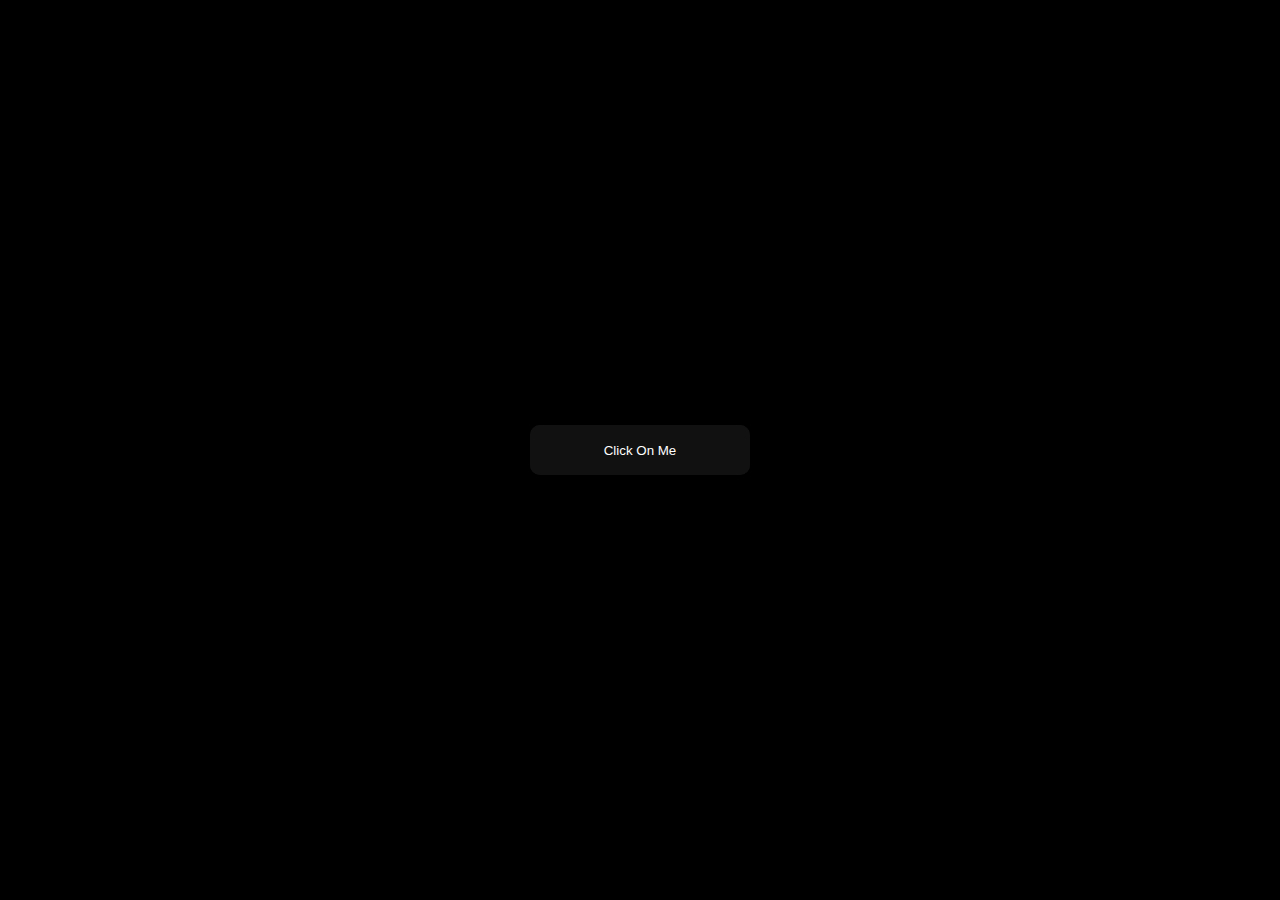
<file: index.html>
<!DOCTYPE html>
<html lang="en">
<head>
    <meta charset="UTF-8">
    <meta name="viewport" content="width=device-width, initial-scale=1.0">
    <link rel="stylesheet" href="style.css">
    <title>1 POUND FISH</title>
</head>
<body>
    <div>
        <audio class="meuAudio" src="midia/audio/1-fish-man---o-fish-al-video (1).mp3"></audio>
    </div>

    <div>
        <button class="glow-on-hover playButton">Click On Me</button>
    </div>

    <div class="gifContainer"></div>

    <div class="layersContainer"></div>

    <script>
        const playButton = document.querySelector('.playButton');
        const audio = document.querySelector('.meuAudio');
        const gifContainer = document.querySelector('.gifContainer');
        const layersContainer = document.querySelector('.layersContainer');

        function gerarCorAleatoria() {
            return '#' + Math.floor(Math.random() * 16777215).toString(16);
        }

        function criarCamadasPiscantes(numCamadas) {
            let tamanho = 100;

            for (let i = 0; i < numCamadas; i++) {
                const layer = document.createElement('div');
                layer.classList.add('blinking-layer');
                layer.style.zIndex = i + 1;
                layer.style.width = `${tamanho}%`;
                layer.style.height = `${tamanho}%`;
                layersContainer.appendChild(layer);

                tamanho *= 0.95;

                setInterval(() => {
                    layer.style.backgroundColor = gerarCorAleatoria();
                }, 100 + i * 100);
            }
        }

        audio.addEventListener('loadeddata', () => {
            console.log('Áudio carregado com sucesso!');
        });

        audio.addEventListener('error', (e) => {
            console.error('Erro ao carregar o áudio:', e);
        });

        playButton.addEventListener('click', function() {
            console.log('Botão clicado!');
            playButton.style.display = 'none';
            audio.play();

            criarCamadasPiscantes(12);

            const gif = document.createElement('img');
            gif.src = 'midia/img/squidward-dance-transparent.gif';
            gif.alt = 'GIF animado';
            gif.style.position = 'absolute';
            gif.style.zIndex = 1001;
            gifContainer.appendChild(gif);
        });
    </script>
</body>
</html>
</file>
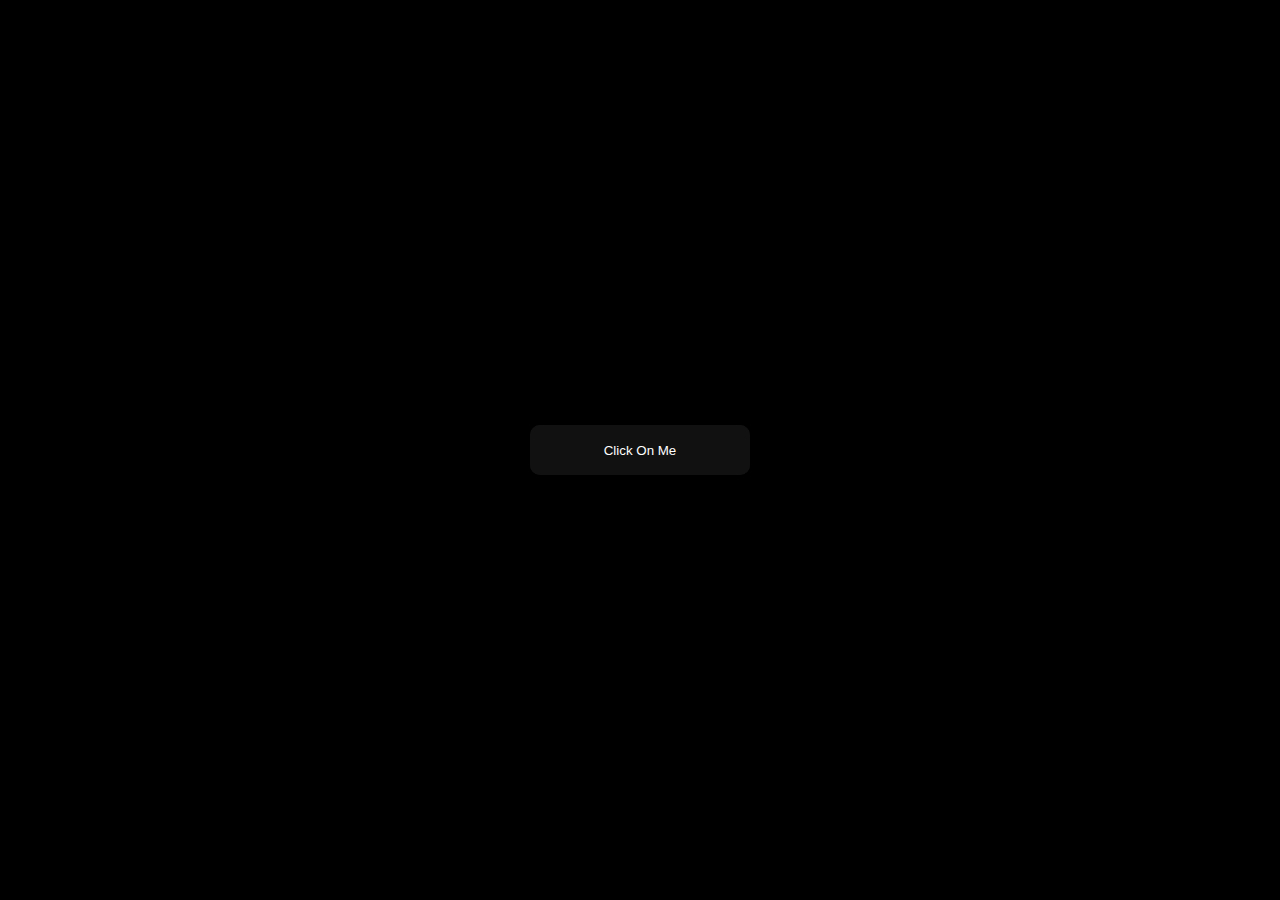
<file: 1PoundFish/index.html>
<!DOCTYPE html>
<html lang="en">
<head>
    <meta charset="UTF-8">
    <meta name="viewport" content="width=device-width, initial-scale=1.0">
    <link rel="stylesheet" href="style.css">
    <title>1 POUND FISH</title>
</head>
<body>
    <div>
        <audio class="meuAudio" src="midia/audio/1-fish-man---o-fish-al-video (1).mp3"></audio>
    </div>

    <div>
        <button class="glow-on-hover playButton">Click On Me</button>
    </div>

    <div class="gifContainer"></div>

    <div class="layersContainer"></div>

    <script>
        const playButton = document.querySelector('.playButton');
        const audio = document.querySelector('.meuAudio');
        const gifContainer = document.querySelector('.gifContainer');
        const layersContainer = document.querySelector('.layersContainer');

        function gerarCorAleatoria() {
            return '#' + Math.floor(Math.random() * 16777215).toString(16);
        }

        function criarCamadasPiscantes(numCamadas) {
            let tamanho = 100;

            for (let i = 0; i < numCamadas; i++) {
                const layer = document.createElement('div');
                layer.classList.add('blinking-layer');
                layer.style.zIndex = i + 1;
                layer.style.width = `${tamanho}%`;
                layer.style.height = `${tamanho}%`;
                layersContainer.appendChild(layer);

                tamanho *= 0.95;

                setInterval(() => {
                    layer.style.backgroundColor = gerarCorAleatoria();
                }, 100 + i * 100);
            }
        }

        audio.addEventListener('loadeddata', () => {
            console.log('Áudio carregado com sucesso!');
        });

        audio.addEventListener('error', (e) => {
            console.error('Erro ao carregar o áudio:', e);
        });

        playButton.addEventListener('click', function() {
            console.log('Botão clicado!');
            playButton.style.display = 'none';
            audio.play();

            criarCamadasPiscantes(12);

            const gif = document.createElement('img');
            gif.src = 'midia/img/squidward-dance-transparent.gif';
            gif.alt = 'GIF animado';
            gif.style.position = 'absolute';
            gif.style.zIndex = 1001;
            gifContainer.appendChild(gif);
        });
    </script>
</body>
</html>
</file>
<file: style.css>
html,
body {
    margin: 0;
    padding: 0;
    width: 100%;
    height: 100vh;
    display: flex;
    flex-direction: row;
    justify-content: center;
    align-items: center;
    background: #000;
    overflow: hidden;
}

.glow-on-hover {
    width: 220px;
    height: 50px;
    border: none;
    outline: none;
    color: #fff;
    background: #111;
    cursor: pointer;
    position: relative;
    z-index: 1000;
    border-radius: 10px;
}

.glow-on-hover:before {
    content: '';
    background: linear-gradient(45deg, #ff0000, #ff7300, #fffb00, #48ff00, #00ffd5, #002bff, #7a00ff, #ff00c8, #ff0000);
    position: absolute;
    top: -2px;
    left:-2px;
    background-size: 400%;
    z-index: -1;
    filter: blur(5px);
    width: calc(100% + 4px);
    height: calc(100% + 4px);
    animation: glowing 20s linear infinite;
    opacity: 0;
    transition: opacity .3s ease-in-out;
    border-radius: 10px;
}

.glow-on-hover:active {
    color: #000
}

.glow-on-hover:active:after {
    background: transparent;
}

.glow-on-hover:hover:before {
    opacity: 1;
}

.glow-on-hover:after {
    z-index: -1;
    content: '';
    position: absolute;
    width: 100%;
    height: 100%;
    background: #111;
    left: 0;
    top: 0;
    border-radius: 10px;
}

@keyframes glowing {
    0% { background-position: 0 0; }
    50% { background-position: 400% 0; }
    100% { background-position: 0 0; }
}

.meuAudio {
    display: none;
}

#gifContainer {
    position: absolute;
    top: 0;
    left: 0;
    width: 100%;
    height: 100%;
    display: flex;
    justify-content: center;
    align-items: center;
    z-index: 1001;
}

.gifContainer img {
    width: 600px; 
    height: auto; 
    position: absolute;
    top: 50%;
    left: 50%;
    transform: translate(-50%, -50%);
    z-index: 1001;
}

#layersContainer {
    position: absolute;
    top: 0;
    left: 0;
    width: 100%;
    height: 100%;
    display: flex;
    justify-content: center;
    align-items: center;
    z-index: 1000;
}

.blinking-layer {
    position: absolute;
    top: 50%;
    left: 50%;
    transform: translate(-50%, -50%); 
    opacity: 0.5;
    background-color: transparent;
}
</file>
<file: 1PoundFish/style.css>
html,
body {
    margin: 0;
    padding: 0;
    width: 100%;
    height: 100vh;
    display: flex;
    flex-direction: row;
    justify-content: center;
    align-items: center;
    background: #000;
    overflow: hidden;
}

.glow-on-hover {
    width: 220px;
    height: 50px;
    border: none;
    outline: none;
    color: #fff;
    background: #111;
    cursor: pointer;
    position: relative;
    z-index: 1000;
    border-radius: 10px;
}

.glow-on-hover:before {
    content: '';
    background: linear-gradient(45deg, #ff0000, #ff7300, #fffb00, #48ff00, #00ffd5, #002bff, #7a00ff, #ff00c8, #ff0000);
    position: absolute;
    top: -2px;
    left:-2px;
    background-size: 400%;
    z-index: -1;
    filter: blur(5px);
    width: calc(100% + 4px);
    height: calc(100% + 4px);
    animation: glowing 20s linear infinite;
    opacity: 0;
    transition: opacity .3s ease-in-out;
    border-radius: 10px;
}

.glow-on-hover:active {
    color: #000
}

.glow-on-hover:active:after {
    background: transparent;
}

.glow-on-hover:hover:before {
    opacity: 1;
}

.glow-on-hover:after {
    z-index: -1;
    content: '';
    position: absolute;
    width: 100%;
    height: 100%;
    background: #111;
    left: 0;
    top: 0;
    border-radius: 10px;
}

@keyframes glowing {
    0% { background-position: 0 0; }
    50% { background-position: 400% 0; }
    100% { background-position: 0 0; }
}

.meuAudio {
    display: none;
}

#gifContainer {
    position: absolute;
    top: 0;
    left: 0;
    width: 100%;
    height: 100%;
    display: flex;
    justify-content: center;
    align-items: center;
    z-index: 1001;
}

.gifContainer img {
    width: 600px; 
    height: auto; 
    position: absolute;
    top: 50%;
    left: 50%;
    transform: translate(-50%, -50%);
    z-index: 1001;
}

#layersContainer {
    position: absolute;
    top: 0;
    left: 0;
    width: 100%;
    height: 100%;
    display: flex;
    justify-content: center;
    align-items: center;
    z-index: 1000;
}

.blinking-layer {
    position: absolute;
    top: 50%;
    left: 50%;
    transform: translate(-50%, -50%); 
    opacity: 0.5;
    background-color: transparent;
}
</file>
